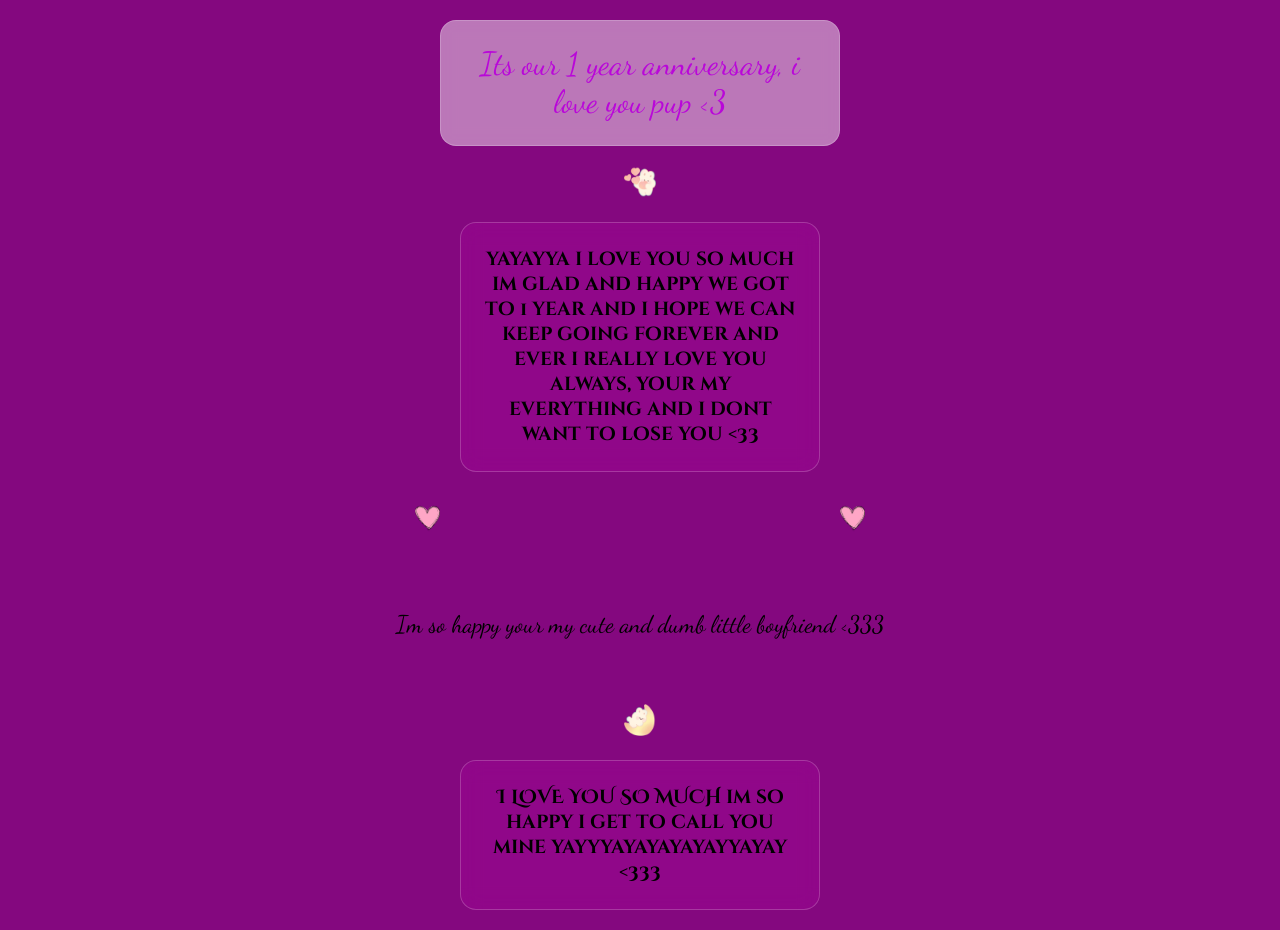
<file: index.html>
<!DOCTYPE html>
<html lang="en">
<head>
    <meta charset="UTF-8">
    <meta name="viewport" content="width=device-width, initial-scale=1.0">
    <title>1 year!</title>
    <link rel="stylesheet" href="style.css">
  <link rel="preconnect" href="https://fonts.googleapis.com">
<link rel="preconnect" href="https://fonts.gstatic.com" crossorigin>
<link href="https://fonts.googl<!DOCTYPE html>
<html lang="en">
<head>
    <meta charset="UTF-8">
    <meta name="viewport" content="width=device-width, initial-scale=1.0">
    <title>1 year!</title>
    <link rel="stylesheet" href="style.css">
  <link rel="preconnect" href="https://fonts.googleapis.com">
<link rel="preconnect" href="https://fonts.gstatic.com" crossorigin>
<link href="https://fonts.googleapis.com/css2?family=Cinzel+Decorative:wght@400;700;900&family=Dancing+Script:wght@400..700&family=UnifrakturMaguntia&display=swap" rel="stylesheet">
</head>


<body>
    <div class = center-container>
    <h1 class="title-text glass-card"> Its our 1 year anniversary, i love you pup <3 </h1>


<div>
    <img src="cutebnuy.png" width="32px">
    <h3 class="title-2-bold small-text">yayayya i love you so much im glad and happy we got to 1 year and i hope we can keep going forever and ever i really love you always, your my everything and i dont want to lose you <33</h3>
</div>



<div class="heart-float-zone">
    <img src="heart.png" class="floating-heart-img image-left" alt="heart">
    <img src="heart.png" class="floating-heart-img image-right" alt="heart">
</div>

<div>
    <h2 class="title-text"> Im so happy your my cute and dumb little boyfriend <333</h2>
    <img src="bnuy.png" width="32px">
</div>
<div>
    <h3 class="title-2-bold small-text">I LOVE YOU SO MUCH im so happy i get to call you mine yayyyayayayayayyayay <333</h3>
</div>
</div>
    </body>
</html>
</file>
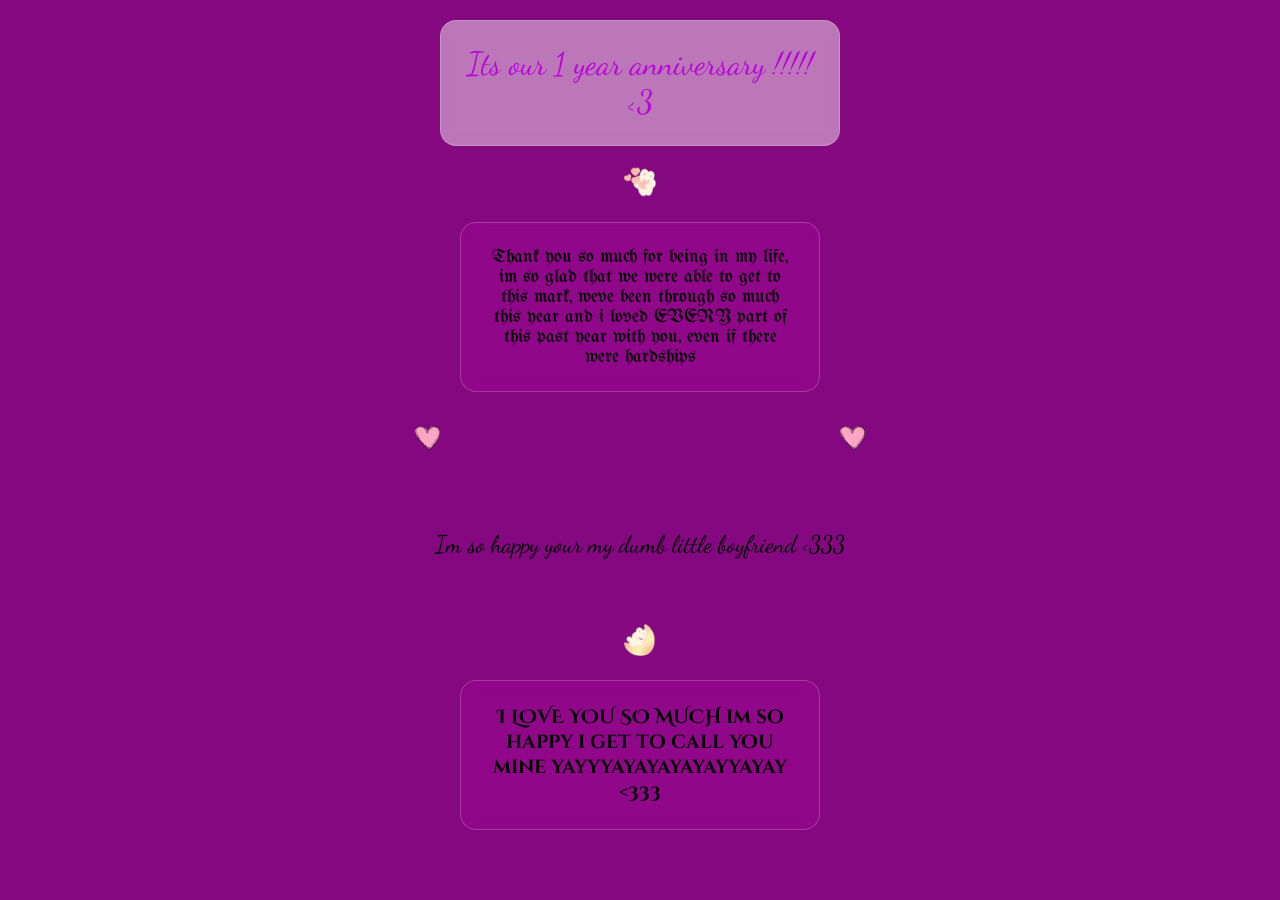
<file: website.html>
<!DOCTYPE html>
<html lang="en">
<head>
    <meta charset="UTF-8">
    <meta name="viewport" content="width=device-width, initial-scale=1.0">
    <title>1 year!</title>
    <link rel="stylesheet" href="style.css">
  <link rel="preconnect" href="https://fonts.googleapis.com">
<link rel="preconnect" href="https://fonts.gstatic.com" crossorigin>
<link href="https://fonts.googleapis.com/css2?family=Cinzel+Decorative:wght@400;700;900&family=Dancing+Script:wght@400..700&family=UnifrakturMaguntia&display=swap" rel="stylesheet">
</head>


<body>
    <div class = center-container>
    <h1 class="title-text glass-card"> Its our 1 year anniversary  !!!!! <3 </h1>


<div>
    <img src="cutebnuy.png" width="32px">
    <h3 class="title-3 small-text">Thank you so much for being in my life, im so glad that we were able to get to this mark, weve been through so much this year and i loved EVERY part of this past year with you, even if there were hardships</h3>
</div>



<div class="heart-float-zone">
    <img src="heart.png" class="floating-heart-img image-left" alt="heart">
    <img src="heart.png" class="floating-heart-img image-right" alt="heart">
</div>

<div>
    <h2 class="title-text"> Im so happy your my dumb little boyfriend <333</h2>
    <img src="bnuy.png" width="32px">
</div>
<div>
    <h3 class="title-2-bold small-text">I LOVE YOU SO MUCH im so happy i get to call you mine yayyyayayayayayyayay <333</h3>
</div>
</div>
    </body>
</html>
</file>
<file: style.css>
body {
    background-color: #84087f;
    min-height: 100vh;
    min-height: 100dvh;
    margin: 0;
    overflow-x: hidden;
}


h1 {
    color: rgb(185, 7, 217)
}


.title-text {
    /* display: flex; */
  font-family: "Dancing Script", cursive;
  font-optical-sizing: auto;
  font-weight: 400;
  font-style: normal;
  text-align: center;
  /* justify-content: center; */
  padding: 45px;
}
.title-2-regular {
  font-family: "Cinzel Decorative", serif;
  font-weight: 400;
  font-style: normal;
  text-align: center;
  /* justify-content: center; */
  padding: 45px;
}

.title-2-bold {
  font-family: "Cinzel Decorative", serif;
  font-weight: 700;
  font-style: normal;
}

.title-2-black {
  font-family: "Cinzel Decorative", serif;
  font-weight: 900;
  font-style: normal;
}

.title-3 {
  font-family: "UnifrakturMaguntia", cursive;
  font-weight: 400;
  font-style: normal;
}

.glass-card {
    background: rgba(255, 255, 255, 0.45);
    backdrop-filter: blur(8px);
    -webkit-backdrop-filter: blur(8px);
    border: 1px solid rgba(255, 255, 255, 0.2);
    border-radius: 16px;
    padding: 24px; 
    margin: 20px auto; 
    box-sizing: border-box;
    width: 90%;
    max-width: 400px;
}


.small-text {
    width: 90%;
    max-width: 400px;
    margin: 20px auto;

    padding: 24px;
    box-sizing: border-box;

    background: rgba(212, 10, 195, 0.15);
    backdrop-filter: blur(10px);
    -webkit-backdrop-filter: blur(10px);
    border: 1px solid rgba(255, 255, 255, 0.2);
    border-radius: 16px;
}

.lift-on-hover {
    transition: transform 0.3s ease, box-shadow 0.3s ease;
}

.lift-on-hover:hover {
    transform: translateY(-8px);
    box-shadow: 0 12px 20px rgba(0, 0, 0, 0.15);
}

.center-container {
    display: flex;
    flex-direction: column;
    align-items: center;
    justify-content: center;
    text-align: center;
}

.glowing-moon {
    width: 80px;
    height: 80px;
    border-radius: 50%;
    m
    box-shadow: 18px 18px 0 0 #fefae0; 
  
    filter: drop-shadow(0 0 15px rgba(254, 250, 224, 0.6));
    margin: 20px;
}


.heart-float-zone {
    display: flex;
    justify-content: space-between;
    width: 100%;
    max-width: 450px;          
    margin: 10px auto;           
    pointer-events: none;       
}


.floating-heart-img {
    width: 25px;                   
    height: auto;
    display: block;
}


.image-left {
    animation: independentFloatLeft 3.5s ease-in-out infinite alternate;
}

/* Animates the right image */
.image-right {
    animation: independentFloatRight 3s ease-in-out infinite alternate;
    animation-delay: 0.6s;   
}

@keyframes independentFloatLeft {
    0% { transform: translateY(5px) rotate(-3deg); }
    100% { transform: translateY(-10px) rotate(5deg); }
}

@keyframes independentFloatRight {
    0% { transform: translateY(-5px) rotate(3deg); }
    100% { transform: translateY(10px) rotate(-5deg); }
}
</file>
